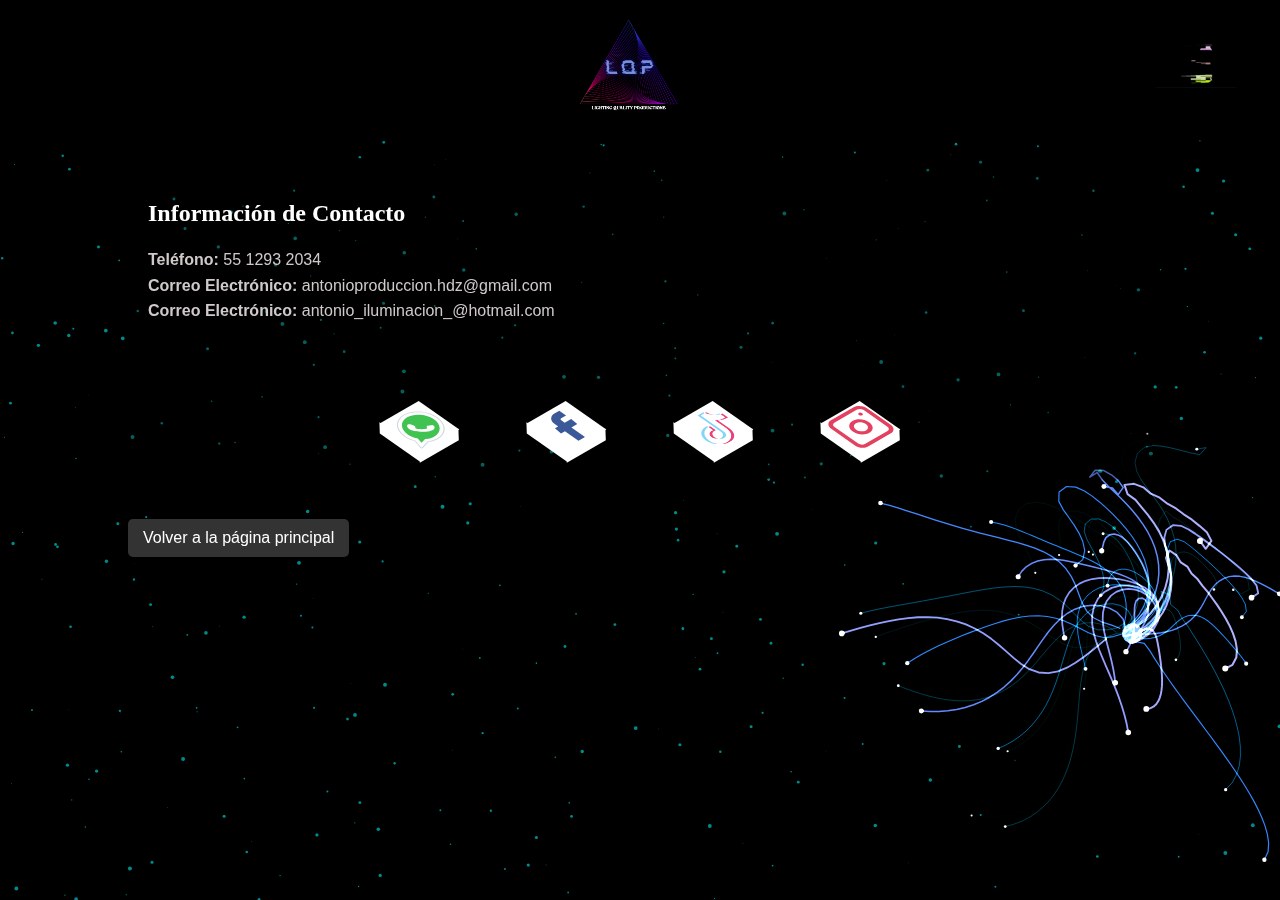
<file: contacto.html>
<!DOCTYPE html>
<html lang="es">
<head>
    <meta charset="UTF-8">
    <meta name="viewport" content="width=device-width, initial-scale=1.0">
    <link rel="stylesheet" href="estilos.css">
    <link rel="stylesheet" href="https://cdnjs.cloudflare.com/ajax/libs/font-awesome/6.0.0-beta2/css/all.min.css">
    <title>Contacto-LQP</title>
</head>
<body>

<header>
  <img src="img/logo.png" alt="Logotipo" style="width: 100px; height: 300px;">
    <h1 style="font-size: 30px;"></h1>
    <div class="navbar">
        <button class="dropdown-btn"><img src="img/menu.gif" alt="1"></button>
            <div class="dropdown-content">
                <a href="index.html">Inicio</a>
                <a href="contacto.html">Contacto</a>
                <a href="quehacemos.html">Sobre Nosotros</a>
        </div>
    </div>
</header>
<canvas id="canvas"></canvas>
<div class="container">
    <div class="contact-info">
        <h2>Información de Contacto</h2>
        <p>
            <b>Teléfono:</b> 55 1293 2034<br>
            <b>Correo Electrónico:</b> antonioproduccion.hdz@gmail.com<br>
            <b>Correo Electrónico:</b> antonio_iluminacion_@hotmail.com
        </p>

        <ul class="social">
        
            <li class="social-item">
              <a class="social-link" href="https://wa.me/5512932034">
                <svg xmlns="http://www.w3.org/2000/svg" width="100" height="100" viewBox="0 0 47 47">
                  <path fill="#fff" d="M4.868,43.303l2.694-9.835C5.9,30.59,5.026,27.324,5.027,23.979C5.032,13.514,13.548,5,24.014,5c5.079,0.002,9.845,1.979,13.43,5.566c3.584,3.588,5.558,8.356,5.556,13.428c-0.004,10.465-8.522,18.98-18.986,18.98c-0.001,0,0,0,0,0h-0.008c-3.177-0.001-6.3-0.798-9.073-2.311L4.868,43.303z"></path><path fill="#fff" d="M4.868,43.803c-0.132,0-0.26-0.052-0.355-0.148c-0.125-0.127-0.174-0.312-0.127-0.483l2.639-9.636c-1.636-2.906-2.499-6.206-2.497-9.556C4.532,13.238,13.273,4.5,24.014,4.5c5.21,0.002,10.105,2.031,13.784,5.713c3.679,3.683,5.704,8.577,5.702,13.781c-0.004,10.741-8.746,19.48-19.486,19.48c-3.189-0.001-6.344-0.788-9.144-2.277l-9.875,2.589C4.953,43.798,4.911,43.803,4.868,43.803z"></path><path fill="#cfd8dc" d="M24.014,5c5.079,0.002,9.845,1.979,13.43,5.566c3.584,3.588,5.558,8.356,5.556,13.428c-0.004,10.465-8.522,18.98-18.986,18.98h-0.008c-3.177-0.001-6.3-0.798-9.073-2.311L4.868,43.303l2.694-9.835C5.9,30.59,5.026,27.324,5.027,23.979C5.032,13.514,13.548,5,24.014,5 M24.014,42.974C24.014,42.974,24.014,42.974,24.014,42.974C24.014,42.974,24.014,42.974,24.014,42.974 M24.014,42.974C24.014,42.974,24.014,42.974,24.014,42.974C24.014,42.974,24.014,42.974,24.014,42.974 M24.014,4C24.014,4,24.014,4,24.014,4C12.998,4,4.032,12.962,4.027,23.979c-0.001,3.367,0.849,6.685,2.461,9.622l-2.585,9.439c-0.094,0.345,0.002,0.713,0.254,0.967c0.19,0.192,0.447,0.297,0.711,0.297c0.085,0,0.17-0.011,0.254-0.033l9.687-2.54c2.828,1.468,5.998,2.243,9.197,2.244c11.024,0,19.99-8.963,19.995-19.98c0.002-5.339-2.075-10.359-5.848-14.135C34.378,6.083,29.357,4.002,24.014,4L24.014,4z"></path><path fill="#40c351" d="M35.176,12.832c-2.98-2.982-6.941-4.625-11.157-4.626c-8.704,0-15.783,7.076-15.787,15.774c-0.001,2.981,0.833,5.883,2.413,8.396l0.376,0.597l-1.595,5.821l5.973-1.566l0.577,0.342c2.422,1.438,5.2,2.198,8.032,2.199h0.006c8.698,0,15.777-7.077,15.78-15.776C39.795,19.778,38.156,15.814,35.176,12.832z"></path><path fill="#fff" fill-rule="evenodd" d="M19.268,16.045c-0.355-0.79-0.729-0.806-1.068-0.82c-0.277-0.012-0.593-0.011-0.909-0.011c-0.316,0-0.83,0.119-1.265,0.594c-0.435,0.475-1.661,1.622-1.661,3.956c0,2.334,1.7,4.59,1.937,4.906c0.237,0.316,3.282,5.259,8.104,7.161c4.007,1.58,4.823,1.266,5.693,1.187c0.87-0.079,2.807-1.147,3.202-2.255c0.395-1.108,0.395-2.057,0.277-2.255c-0.119-0.198-0.435-0.316-0.909-0.554s-2.807-1.385-3.242-1.543c-0.435-0.158-0.751-0.237-1.068,0.238c-0.316,0.474-1.225,1.543-1.502,1.859c-0.277,0.317-0.554,0.357-1.028,0.119c-0.474-0.238-2.002-0.738-3.815-2.354c-1.41-1.257-2.362-2.81-2.639-3.285c-0.277-0.474-0.03-0.731,0.208-0.968c0.213-0.213,0.474-0.554,0.712-0.831c0.237-0.277,0.316-0.475,0.474-0.791c0.158-0.317,0.079-0.594-0.04-0.831C20.612,19.329,19.69,16.983,19.268,16.045z" clip-rule="evenodd" ></path>
                  </svg>
              </a>
            </li>
            <li class="social-item">
              <a class="social-link" href="https://www.facebook.com/joseantonio.hernandezreyes.9277?locale=es_LA">
                <svg width="100" height="100" viewBox="0 0 24 24"  xmlns="http://www.w3.org/2000/svg">
                  <path d="M9.19795 21.5H13.198V13.4901H16.8021L17.198 9.50977H13.198V7.5C13.198 6.94772 13.6457 6.5 14.198 6.5H17.198V2.5H14.198C11.4365 2.5 9.19795 4.73858 9.19795 7.5V9.50977H7.19795L6.80206 13.4901H9.19795V21.5Z" fill="currentColor"></path>
                </svg>
              </a>
            </li>
            <li class="social-item">
              <a class="social-link" href="https://www.tiktok.com/@antonio_iluminacion">
                <svg xmlns="http://www.w3.org/2000/svg" width="100" height="100" viewBox="10 9 28 28">
                  <linearGradient id="dYJkfAQNfP2dCzgdw4ruIa_fdfLpA6fsXN2_gr1" x1="23.672" x2="23.672" y1="6.365" y2="42.252" gradientTransform="translate(.305 -.206)" gradientUnits="userSpaceOnUse"></linearGradient><path fill="url(#dYJkfAQNfP2dCzgdw4ruIa_fdfLpA6fsXN2_gr1)" d="M40.004,41.969L8.031,42c-1.099,0.001-1.999-0.897-2-1.996L6,8.031	c-0.001-1.099,0.897-1.999,1.996-2L39.969,6c1.099-0.001,1.999,0.897,2,1.996L42,39.969C42.001,41.068,41.103,41.968,40.004,41.969z"></path><path fill="#ec407a" fill-rule="evenodd" d="M29.208,20.607c1.576,1.126,3.507,1.788,5.592,1.788v-4.011	c-0.395,0-0.788-0.041-1.174-0.123v3.157c-2.085,0-4.015-0.663-5.592-1.788v8.184c0,4.094-3.321,7.413-7.417,7.413	c-1.528,0-2.949-0.462-4.129-1.254c1.347,1.376,3.225,2.23,5.303,2.23c4.096,0,7.417-3.319,7.417-7.413V20.607L29.208,20.607z M30.657,16.561c-0.805-0.879-1.334-2.016-1.449-3.273v-0.516h-1.113C28.375,14.369,29.331,15.734,30.657,16.561L30.657,16.561z M19.079,30.832c-0.45-0.59-0.693-1.311-0.692-2.053c0-1.873,1.519-3.391,3.393-3.391c0.349,0,0.696,0.053,1.029,0.159v-4.1	c-0.389-0.053-0.781-0.076-1.174-0.068v3.191c-0.333-0.106-0.68-0.159-1.03-0.159c-1.874,0-3.393,1.518-3.393,3.391	C17.213,29.127,17.972,30.274,19.079,30.832z" clip-rule="evenodd"></path><path fill="#fff" fill-rule="evenodd" d="M28.034,19.63c1.576,1.126,3.507,1.788,5.592,1.788v-3.157	c-1.164-0.248-2.194-0.856-2.969-1.701c-1.326-0.827-2.281-2.191-2.561-3.788h-2.923V28.79c-0.007,1.867-1.523,3.379-3.393,3.379	c-1.102,0-2.081-0.525-2.701-1.338c-1.107-0.558-1.866-1.705-1.866-3.029c0-1.873,1.519-3.391,3.393-3.391	c0.359,0,0.705,0.056,1.03,0.159v-3.19c-4.024,0.083-7.26,3.369-7.26,7.411c0,2.018,0.806,3.847,2.114,5.183	c1.18,0.792,2.601,1.254,4.129,1.254c4.096,0,7.417-3.319,7.417-7.413L28.034,19.63L28.034,19.63z" clip-rule="evenodd"></path><path fill="#81d4fa" fill-rule="evenodd" d="M33.626,18.262v-0.854c-1.05,0.002-2.078-0.292-2.969-0.848	C31.445,17.423,32.483,18.018,33.626,18.262z M28.095,12.772c-0.027-0.153-0.047-0.306-0.061-0.461v-0.516h-4.036v16.019	c-0.006,1.867-1.523,3.379-3.393,3.379c-0.549,0-1.067-0.13-1.526-0.362c0.62,0.813,1.599,1.338,2.701,1.338	c1.87,0,3.386-1.512,3.393-3.379V12.772H28.095z M21.635,21.38v-0.909c-0.337-0.046-0.677-0.069-1.018-0.069	c-4.097,0-7.417,3.319-7.417,7.413c0,2.567,1.305,4.829,3.288,6.159c-1.308-1.336-2.114-3.165-2.114-5.183	C14.374,24.749,17.611,21.463,21.635,21.38z" clip-rule="evenodd"></path>
                  </svg>
              </a>
            </li>
            <li class="social-item">
              <a class="social-link" href="https://www.instagram.com/antonio_iluminacion/">
                <svg width="100" height="100" viewBox="0 0 24 24"  xmlns="http://www.w3.org/2000/svg">
                  <path fill-rule="evenodd" clip-rule="evenodd" d="M12 7C9.23858 7 7 9.23858 7 12C7 14.7614 9.23858 17 12 17C14.7614 17 17 14.7614 17 12C17 9.23858 14.7614 7 12 7ZM9 12C9 13.6569 10.3431 15 12 15C13.6569 15 15 13.6569 15 12C15 10.3431 13.6569 9 12 9C10.3431 9 9 10.3431 9 12Z" fill="currentColor"></path>
                  <path d="M18 5C17.4477 5 17 5.44772 17 6C17 6.55228 17.4477 7 18 7C18.5523 7 19 6.55228 19 6C19 5.44772 18.5523 5 18 5Z" fill="currentColor"></path>
                  <path fill-rule="evenodd" clip-rule="evenodd" d="M5 1C2.79086 1 1 2.79086 1 5V19C1 21.2091 2.79086 23 5 23H19C21.2091 23 23 21.2091 23 19V5C23 2.79086 21.2091 1 19 1H5ZM19 3H5C3.89543 3 3 3.89543 3 5V19C3 20.1046 3.89543 21 5 21H19C20.1046 21 21 20.1046 21 19V5C21 3.89543 20.1046 3 19 3Z" fill="currentColor"></path>
                </svg>
              </a>
            </li>
          </ul>
    </div>

    <a href="index.html" class="back-link">Volver a la página principal</a>
</div>
<script src="script.js"></script>
</body>
</html>
</file>
<file: estilos.css>
@media (max-width: 600px) {
  .social .social-item {
    margin: 0 30px; /* Aumenta el margen a 30px en dispositivos móviles */
  }
}
.social {
  display: flex;
  flex-wrap: wrap; /* Envuelve los iconos en una nueva línea */
}
@media (max-width: 600px) {
  .social .social-item {
    width: 20px; /* Reduce el ancho del icono a 20px en dispositivos móviles */
    height: 20px; /* Reduce el alto del icono a 20px en dispositivos móviles */
  }
}.social-container {
  padding: 20px; /* Agrega un padding al contenedor */
}

.social {
  display: flex;
  flex-wrap: wrap; /* Envuelve los iconos en una nueva línea */
}
.social .social-item {
  margin: 0 20px; /* Aumenta el margen a 20px */
}
.social .social-item {
  padding: 10px; /* Aumenta el padding a 10px */
}
.social {
  display: flex;
  gap: 20px; /* Aumenta el espacio entre los iconos a 20px */
}
.social .social-item {
  width: 30px; /* Reduce el ancho del icono a 30px */
  height: 30px; /* Reduce el alto del icono a 30px */
}









/*principal*/
body {
    font-family: 'Arial', sans-serif;
    margin: 0;
    padding: 0;
    background-color: #000000;
}
/*posicion de la animación*/
#canvas {
    position: fixed;
    top: 0;
    left: 0;
    width: 100%;
    height: auto;
    z-index: -1;
}
/*cabecera*/
header {
    background-color: #000000;
    color: #fff;
    padding: 20px 0;
    text-align: center;
    position: sticky;
    top: 0;
    z-index: 1000;
}
header img {
    max-height: 100px;
    vertical-align: middle;
    transition: transform 0.3s;
}
header h1 {
    display: inline;
    margin: 0 10px;
    vertical-align: middle;
    font-family: 'Georgia', serif;
}

/*Menu*/
.dropdown-btn img {
    width: 100px;
    height: 100px;
}
 .navbar {
    position: absolute;
    top: 0;
    right: 0;
    margin: 10px;
    display: flex;
    justify-content: center;
    align-items: center;
}

.dropdown-btn {
    background-color: #000000;
    color: #fffbfb;
    padding: 10px 20px;
    border: none;
    cursor: pointer;
    border-radius: 5px;
    font-size: 16px;
    font-weight: bold;
}

.dropdown-btn:hover {
    background-color: #444;
}

.dropdown-content {
    display: none;
    position: absolute;
    background-color: rgba(0,0,0,0.2);
    min-width: 100px;
    box-shadow: 0px 8px 16px 0px rgba(0,0,0,0.2);
    z-index: 1;
    top: 80px;
    right: 0;
    border-radius: 5px;
    padding: 10px;
}

.dropdown-content a {
    color: #333;
    padding: 12px 16px;
    text-decoration: none;
    display: block;
    border-bottom: 1px solid #ccc;
}

.dropdown-content a:hover {
    background-color: #f1f1f1;
}

.dropdown-content a:last-child {
    border-bottom: none;
}

.navbar:hover .dropdown-content {
    display: block;
}

.navbar:hover .dropdown-btn {
    background-color: #000000;
}
.logo {
    width: 200px;
    height: 200px;
}

.titulo {
    font-size: 18px;
}
.navbar {
    display: flex;
    justify-content: center;
    margin-top: 10px;
}
.navbar a {
    color: #fff;
    background-color: #444;
    padding: 10px 20px;
    text-decoration: none;
    border-radius: 5px;
    margin: 0 5px;
    font-weight: bold;
    transition: background-color 0.3s, color 0.3s;
}
.navbar a:hover {
    background-color: #555;
    color: #fff;
}
/*pagina de inicio*/
.container {
    width: 80%;
    margin: 20px auto;
    overflow: hidden;
}
.section {
    display: flex;
    flex-wrap: wrap;
    justify-content: space-between;
    margin-bottom: 20px;
    padding: 20px;
    background-color: rgba(0, 0, 0, 0.2);
    border-radius: 10px;
    box-shadow: 0 0 10px rgba(0, 0, 0, 0.1);
    transition: transform 0.3s, box-shadow 0.3s;
}
.section:hover {
    transform: scale(1.02);
    box-shadow: 0 0 20px rgba(0, 0, 0, 0.2);
}
.section img {
    width: 100%;
    height: auto;
    max-width: 300px;
    border-radius: 10px;
}
.section .content {
    margin-top: 28px;
    max-width: 60%;
    padding-left: 20px;
}
.section h2 {
    font-family: 'Georgia', serif;
    font-size: 1.5em;
    color: #ffffff;
    margin: 32px 0 10px 0;
}
.section p {
    font-size: 1em;
    color: #ffffff;
    margin: 0 0 10px 0;
}
.section a {
    display: inline-block;
    padding: 10px 15px;
    background-color: #333;
    color: #fff;
    text-decoration: none;
    border-radius: 5px;
    transition: background-color 0.3s;
}
.section a:hover {
    background-color: #555;
}

/*Pagina de contacto*/
.contact-info {
    background-color: rgba(3, 0, 0, 0.3);
    border-radius: 10px;
    box-shadow: 0 0 10px rgba(0, 0, 0, 0.1);
    padding: 20px;
    margin-bottom: 20px;
}
.contact-info h2 {
    font-family: 'Georgia', serif;
    font-size: 1.5em;
    color: #ffffff;
    margin-bottom: 20px;
}
.contact-info p {
    font-size: 1em;
    color: #d0c9c9;
    line-height: 1.6;
}

/*Items Redes Sociales*/
.social {
    margin: 0;
    list-style: none;
    padding-left: 0;
    display: flex;
    margin-top: 70px;
    justify-content: center;
    align-items: center;
  }
  
  .social .social-item {
    margin: 0 31px;
    width: 45px;
    height: 45px;
    display: flex;
    justify-content: center;
    align-items: center;
  }
  
  .social .social-item .social-link {
    position: relative;
    width: 100%;
    height: 100%;
    display: flex;
    justify-content: center;
    align-items: center;
    background: #fff;
    text-align: center;
    transform: perspective(1000px) rotate(-30deg) skew(25deg)
      translate(0, 0);
    transition: all 0.4s ease;
  }
  
  .social .social-item .social-link::before {
    content: "";
    position: absolute;
    top: 4px;
    left: -9.0px;
    height: 100%;
    width: 9.5px;
    border-radius: px;
    background: #ffffff;
    transition: all 0.4s ease;
    transform: rotate(0deg) skewY(-45deg);
  }
  
  .social .social-item .social-link::after {
    content: "";
    position: absolute;
    top: 44px;
    left: -5px;
    height: 10px;
    width: 100%;
    background: #ffffff;
    transition: all 0.4s ease;
    transform: rotate(0deg) skewX(-45deg);
  }
  
  .social .social-item .social-link:hover {
    transform: perspective(1000px) rotate(-30deg) skew(25deg) translate(5px, -5px);
    box-shadow: -20px 20px 10px rgba(148, 148, 148, 0.5);
  }
  
  .social .social-item:nth-child(1) a {
    color: #25d366;
  }
  
  .social .social-item:nth-child(1):hover a {
    background: #25d366;
  }
  
  .social .social-item:nth-child(1):hover a::before {
    background: #25d366;
  }
  
  .social .social-item:nth-child(1):hover a::after {
    background: #25d366;
  }
  
  .social .social-item:nth-child(2) a {
    color: #3b5999;
  }
  
  .social .social-item:nth-child(2):hover a {
    background: #3b5999;
  }
  
  .social .social-item:nth-child(2):hover a::before {
    background: #3b5999;
  }
  
  .social .social-item:nth-child(2):hover a::after {
    background: #3b5999;
  }
  
  .social .social-item:nth-child(3) a {
    color: #000000;
  }
  
  .social .social-item:nth-child(3):hover a {
    background: #000000;
  }
  
  .social .social-item:nth-child(3):hover a::before {
    background: #000000;
  }
  
  .social .social-item:nth-child(3):hover a::after {
    background: #000000;
  }
  
  .social .social-item:nth-child(4) a {
    color: #e4405f;
  }
  
  .social .social-item:nth-child(4):hover a {
    background: #e4405f;
  }
  
  .social .social-item:nth-child(4):hover a::before {
    background: #e4405f;
  }
  
  .social .social-item:nth-child(4):hover a::after {
    background: #e4405f;
  }
  
  .social .social-item .social-link:hover {
    color: #ffffff;
  }

  /*Sobre nosotros*/
  .about {
    background-color: #2e2e2e31;
    border-radius: 10px;
    box-shadow: 0 0 10px rgba(0, 0, 0, 0.1);
    padding: 20px;
    margin-bottom: 20px;
}
.about h2 {
    font-family: 'Georgia', serif;
    font-size: 1.5em;
    color: #ffffff;
    margin-bottom: 20px;
}
.about p {
    font-size: 1em;
    color: #c4c2c2;
    line-height: 1.6;
}
.about img {
    width: 100%;
    border-radius: 10px;
    margin-top: 20px;
    transition: transform 0.3s;
}
.about img:hover {
    transform: scale(1.05);
}
.back-link {
    display: inline-block;
    margin-top: 20px;
    padding: 10px 15px;
    background-color: #333;
    color: white;
    text-decoration: none;
    border-radius: 5px;
    transition: background-color 0.3s;
}
.back-link:hover {
    background-color: #555;
}
</file>
